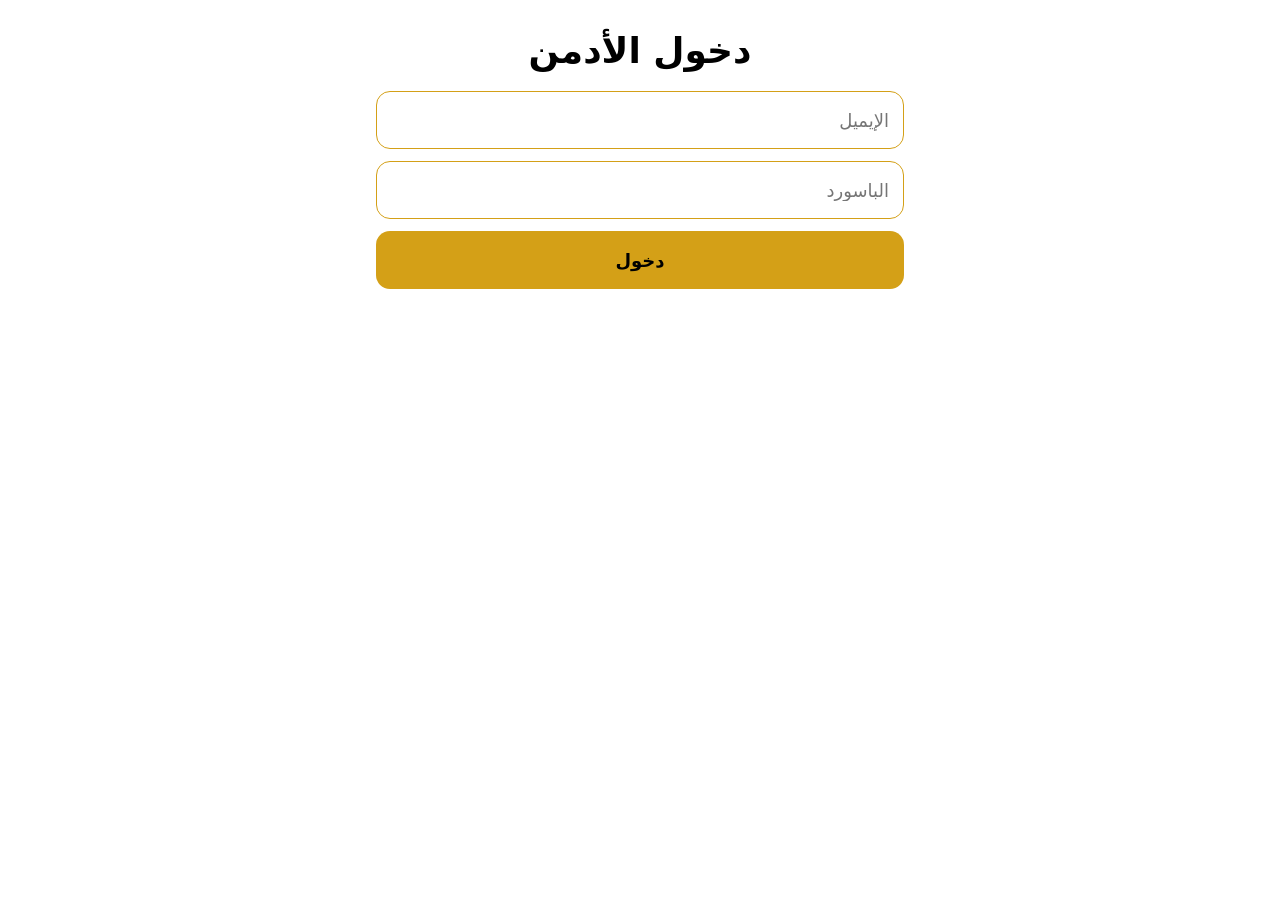
<file: admin.html>
<!DOCTYPE html><html lang="ar" dir="rtl"><head><meta charset="utf-8">
<meta name="viewport" content="width=device-width,initial-scale=1"><meta name="robots" content="noindex">
<title>لوحة التحكم</title>
<style>
*{box-sizing:border-box;margin:0;padding:0}body{font-family:system-ui,sans-serif;background:#fff;color:#000;max-width:560px;margin:auto;padding:16px;font-size:18px}
h1,h2{text-align:center;margin:14px 0}
input,select,button{width:100%;min-height:58px;margin:6px 0;padding:10px 14px;border-radius:14px;border:1px solid #D4A017;background:#fff;color:#000;font:inherit}
button{background:#D4A017;font-weight:700;cursor:pointer;border:0}button.red{background:#c0392b;color:#fff;min-height:48px;width:auto;padding:0 16px}
button.big{min-height:76px;font-size:24px;margin:10px 0;border-radius:20px}button.gray{background:#ddd}
.box{border-radius:18px;padding:14px;margin:12px 0;box-shadow:0 2px 15px rgba(200,155,60,.3)}
.row{display:flex;gap:8px;align-items:center;margin:10px 0}.row img{width:60px;height:60px;border-radius:10px;object-fit:cover;background:#eee}
.row div{flex:1}.err{color:#c0392b;text-align:center;margin:8px 0}.sm{font-size:14px;color:#777}
</style></head><body>
<div id="login"><h1>دخول الأدمن</h1><input id="em" type="email" placeholder="الإيميل" autocomplete="username"><input id="pw" type="password" placeholder="الباسورد" autocomplete="current-password" onkeydown="if(event.key==='Enter')login()"><button onclick="login()">دخول</button><p class="err" id="e"></p></div>
<div id="pick" hidden><h1>عايز تضيف منتج في أنهي قسم؟</h1><div id="cats"></div>
<button class="big gray" onclick="newCat()">➕ قسم جديد</button><button class="red" style="width:100%" onclick="logout()">خروج</button></div>
<div id="cpage" hidden><button class="gray" onclick="drawPick()">⬅ رجوع للأقسام</button><h1 id="ct"></h1>
<div class="box"><h2 id="ft">إضافة منتج</h2>
<input id="ne" placeholder="Product name (English)"><input id="na" placeholder="اسم المنتج بالعربي">
<input id="pr" type="number" placeholder="السعر (اختياري)">
<input id="ie" placeholder="Ingredients (English)"><input id="ia" placeholder="المكونات بالعربي">
<p class="sm">صورة المنتج (من الموبايل):</p><input id="img" type="file" accept="image/*">
<input id="iu" placeholder="أو رابط صورة (اختياري)">
<select id="av"><option value="true">متاح</option><option value="false">غير متاح</option></select>
<button class="big" id="sv" onclick="saveP()">حفظ المنتج</button><button class="gray" onclick="resetF()" id="cb" hidden>إلغاء التعديل</button></div>
<div class="box"><h2>منتجات القسم</h2><div id="plist"></div></div>
<button class="red" style="width:100%" onclick="delC()">مسح القسم ده</button></div>
<script src="config.js"></script>
<script>
const U=SB.url,K=SB.key;let D={categories:[],products:[]},cur=null,edit=null,S=JSON.parse(localStorage.sbs||'null');const $=i=>document.getElementById(i);
const esc=s=>String(s==null?'':s).replace(/[&<>"']/g,c=>({'&':'&amp;','<':'&lt;','>':'&gt;','"':'&quot;',"'":'&#39;'}[c]));
function view(v){['login','pick','cpage'].forEach(i=>$(i).hidden=i!==v)}
function setS(j){S={at:j.access_token,rt:j.refresh_token,exp:Date.now()+(j.expires_in-60)*1000};localStorage.sbs=JSON.stringify(S)}
async function token(){if(!S)throw 'x';if(Date.now()>S.exp){const r=await fetch(U+'/auth/v1/token?grant_type=refresh_token',{method:'POST',headers:{apikey:K,'Content-Type':'application/json'},body:JSON.stringify({refresh_token:S.rt})});
 if(!r.ok){logout();throw 'x'}setS(await r.json())}return S.at}
async function sb(path,method,body,hdr){const t=await token();const r=await fetch(U+path,{method:method||'GET',headers:{apikey:K,Authorization:'Bearer '+t,...(body&&!(body instanceof Blob)?{'Content-Type':'application/json'}:{}),...hdr},body:body&&!(body instanceof Blob)?JSON.stringify(body):body});
 if(!r.ok){let m='';try{m=(await r.json()).message}catch(e){}if(r.status===409||/foreign key/i.test(m))alert('امسح منتجات القسم الأول');else alert('خطأ: '+(m||r.status));throw 'x'}return r}
async function load(){const H={apikey:K};const [c,p]=await Promise.all([fetch(U+'/rest/v1/categories?select=*&order=sort',{headers:H}).then(r=>r.json()),fetch(U+'/rest/v1/products?select=*&order=created_at,id',{headers:H}).then(r=>r.json())]);if(!Array.isArray(c)||!Array.isArray(p)){const m=(c&&c.message)||(p&&p.message)||'';throw new Error('الجداول مش موجودة في Supabase. شغّل ملف setup.sql في SQL Editor. ['+m+']')}D={categories:c,products:p}}
async function login(){$('e').textContent='';if(K.startsWith('PASTE')){$('e').textContent='⚠️ لازم تحط الـ Publishable key في ملف config.js';return}
 let r,j;try{r=await fetch(U+'/auth/v1/token?grant_type=password',{method:'POST',headers:{apikey:K,'Content-Type':'application/json'},body:JSON.stringify({email:$('em').value.trim().toLowerCase(),password:$('pw').value})});j=await r.json()}catch(e){$('e').textContent='⚠️ مفيش اتصال بالإنترنت';return}
 if(!r.ok){const raw=j.error_description||j.msg||j.message||j.error||r.status;const L=String(raw).toLowerCase();
  const hint=L.includes('invalid login')?'الإيميل أو الباسورد غلط (اتأكد من لغة الكيبورد English)':L.includes('not confirmed')?'الإيميل مش مفعّل: امسح المستخدم واعمله من جديد مع تفعيل Auto Confirm User':L.includes('api key')?'المفتاح في config.js غلط أو مش محفوظ':L.includes('disabled')?'تسجيل الدخول بالإيميل مقفول: فعّل Email من Authentication ← Sign In / Providers':'خطأ';
  $('e').textContent='⚠️ '+hint+' ['+raw+']';return}setS(j);$('pw').value='';init()}
function logout(){S=null;localStorage.removeItem('sbs');view('login')}
async function init(){if(!S||K.startsWith('PASTE'))return view('login');try{await token();await load();drawPick()}catch(e){view('login');$('e').textContent='⚠️ '+((e&&e.message)||'مشكلة في تحميل البيانات')}}
function drawPick(){view('pick');$('cats').innerHTML=D.categories.map(c=>`<button class="big" onclick="openCat('${esc(c.id)}')">${esc(c.name_ar)} · ${esc(c.name_en)}<br><span class="sm">${D.products.filter(p=>p.category===c.id).length} منتج</span></button>`).join('')}
function openCat(id){cur=id;const c=D.categories.find(x=>x.id===id);$('ct').textContent=c.name_ar+' · '+c.name_en;resetF();view('cpage');drawList();scrollTo(0,0)}
function drawList(){$('plist').innerHTML=D.products.filter(p=>p.category===cur).map(p=>`<div class="row"><img src="${esc(p.image)}"><div>${esc(p.name_ar||p.name_en)}<br><span class="sm">${p.available?'':'غير متاح'}</span></div>
 <button class="red" style="background:#D4A017;color:#000" onclick="startEdit('${esc(p.id)}')">تعديل</button><button class="red" onclick="delP('${esc(p.id)}')">مسح</button></div>`).join('')||'<p class="sm">مفيش منتجات في القسم ده لسه</p>'}
async function saveP(){const b=$('sv');if(!$('ne').value||!$('na').value){alert('اكتب الاسم بالعربي والإنجليزي');return}b.disabled=true;b.textContent='جاري الحفظ...';
 try{let img=$('iu').value.trim();const f=$('img').files[0];
  if(f){const n=Date.now()+'-'+Math.random().toString(36).slice(2,7)+(f.name.match(/\.[a-z0-9]+$/i)||['.jpg'])[0].toLowerCase();
   await sb('/storage/v1/object/products/'+n,'POST',f,{'Content-Type':f.type||'image/jpeg'});img=U+'/storage/v1/object/public/products/'+n}
  const row={category:cur,name_en:$('ne').value,name_ar:$('na').value,ing_en:$('ie').value,ing_ar:$('ia').value,price:+$('pr').value||0,available:$('av').value==='true'};
  if(img)row.image=img;
  if(edit)await sb('/rest/v1/products?id=eq.'+encodeURIComponent(edit),'PATCH',row,{Prefer:'return=minimal'});
  else await sb('/rest/v1/products','POST',{...row,image:img||''},{Prefer:'return=minimal'});
  await load();resetF();drawList();alert('✅ اتحفظ')}catch(e){}b.disabled=false;b.textContent='حفظ المنتج'}
function startEdit(id){const p=D.products.find(x=>x.id===id);edit=id;$('ne').value=p.name_en;$('na').value=p.name_ar;$('pr').value=p.price||'';
 $('ie').value=p.ing_en;$('ia').value=p.ing_ar;$('av').value=String(p.available);$('iu').value='';$('ft').textContent='تعديل منتج (الصورة بتفضل زي ما هي لو مغيرتهاش)';$('cb').hidden=false;scrollTo(0,0)}
function resetF(){edit=null;['ne','na','pr','ie','ia','img','iu'].forEach(i=>$(i).value='');$('av').value='true';$('ft').textContent='إضافة منتج';$('cb').hidden=true}
async function delP(id){if(confirm('مسح المنتج؟')){try{await sb('/rest/v1/products?id=eq.'+encodeURIComponent(id),'DELETE');await load();drawList()}catch(e){}}}
async function newCat(){const ar=prompt('اسم القسم بالعربي:');if(!ar)return;const en=prompt('Category name (English):');if(!en)return;
 try{await sb('/rest/v1/categories','POST',{id:'c'+Date.now(),name_en:en,name_ar:ar,sort:D.categories.length+1},{Prefer:'return=minimal'});await load();drawPick()}catch(e){}}
async function delC(){if(confirm('مسح القسم؟ (لازم يكون فاضي)')){try{await sb('/rest/v1/categories?id=eq.'+encodeURIComponent(cur),'DELETE');await load();drawPick()}catch(e){}}}
init()
</script></body></html>
</file>
